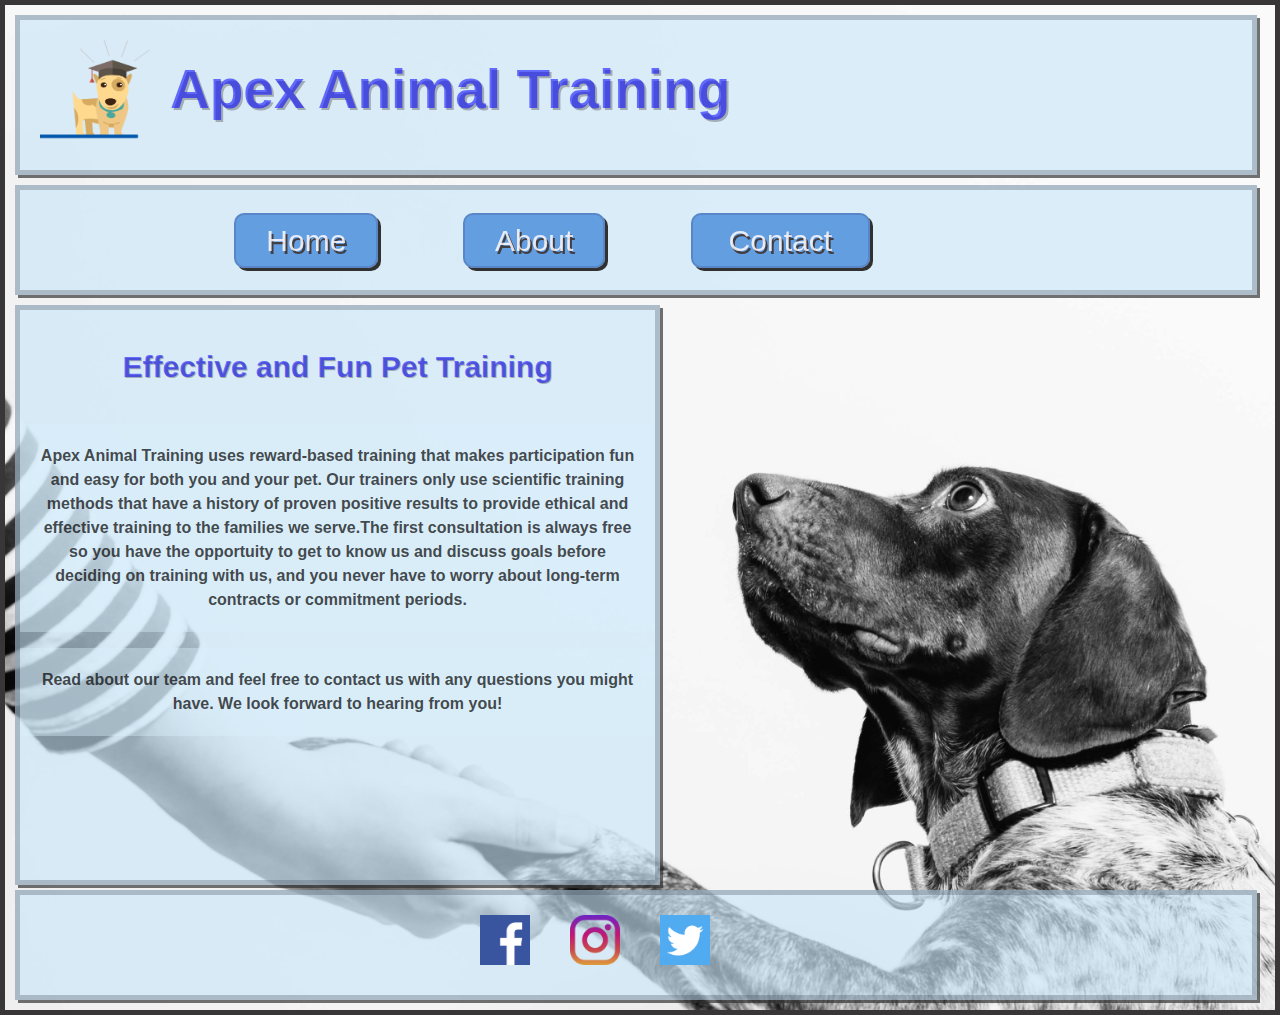
<file: index.html>
<!DOCTYPE html>
<html lang="en">
<head>
    <meta charset="UTF-8">
    <meta http-equiv="X-UA-Compatible" content="IE=edge">
    <meta name="viewport" content="width=device-width, initial-scale=1.0">
    <link rel="stylesheet" href="css/stylesheet.css">
    <title>Apex Animal Training</title>
</head>
<body>
    <header class="border">
        <div class="logo">
            <img src="img/dog-grad.png" alt="Apex Animal Training Logo" width=110px height=100px>
        </div>
        <div class="apex">
            <h1>Apex Animal Training</h1>
        </div>
    </header>
<div class="sticky">
    <nav class="border">
        <ul>
            <li><a href="index.html"><button>Home</button></a></li>
            <li><a href="about.html"><button>About</button></a></li>
            <li><a href="contact.html"><button>Contact</button></a></li>
        </ul>
    </nav>
</div>
    <aside class="border">
        <h3>Right Section</h3>
    </aside>

    <section class="border">
        <h4>Effective and Fun Pet Training</h4>
        <p>Apex Animal Training uses reward-based training that makes participation fun and easy for both you and your pet. Our trainers only use scientific training methods that have a history of proven positive results to provide ethical and effective training to the families we serve.The first consultation is always free so you have the opportuity to get to know us and discuss goals before deciding on training with us, and you never have to worry about long-term contracts or commitment periods.</p>
        <p>Read about our team and feel free to contact us with any questions you might have. We look forward to hearing from you!</p>
    </section>
</body>
<footer class="border">
    <div class="map">
        <iframe src="https://www.google.com/maps/embed?pb=!1m14!1m12!1m3!1d104113.53864625619!2d-119.03658064246932!3d35.36686010936153!2m3!1f0!2f0!3f0!3m2!1i1024!2i768!4f13.1!5e0!3m2!1sen!2sus!4v1635305051081!5m2!1sen!2sus" width="50" height="50" style="border:0;" allowfullscreen="" loading="lazy"></iframe>
    </div>
    <div class="fb-logo">
        <a href="https://www.facebook.com/apexanimaltraining" target="_blank"><img src="img/fb-logo.png" alt="Facebook Social Icon" width=50px height=50px></a>
    </div>
    <div class="insta-logo">
        <a href="http://www.instagram.com" target="_blank"><img src="img/insta-logo.png" alt="Instagram Social Icon" width=50px height=50px></a>
    </div>
    <div class="twitter-logo">
        <a href="http://www.twitter.com" target="_blank"><img src="img/twitter-logo.png" alt="Twitter Social Icon" width=50px height=50px></a>
    </div>
</footer>
</html>
</file>
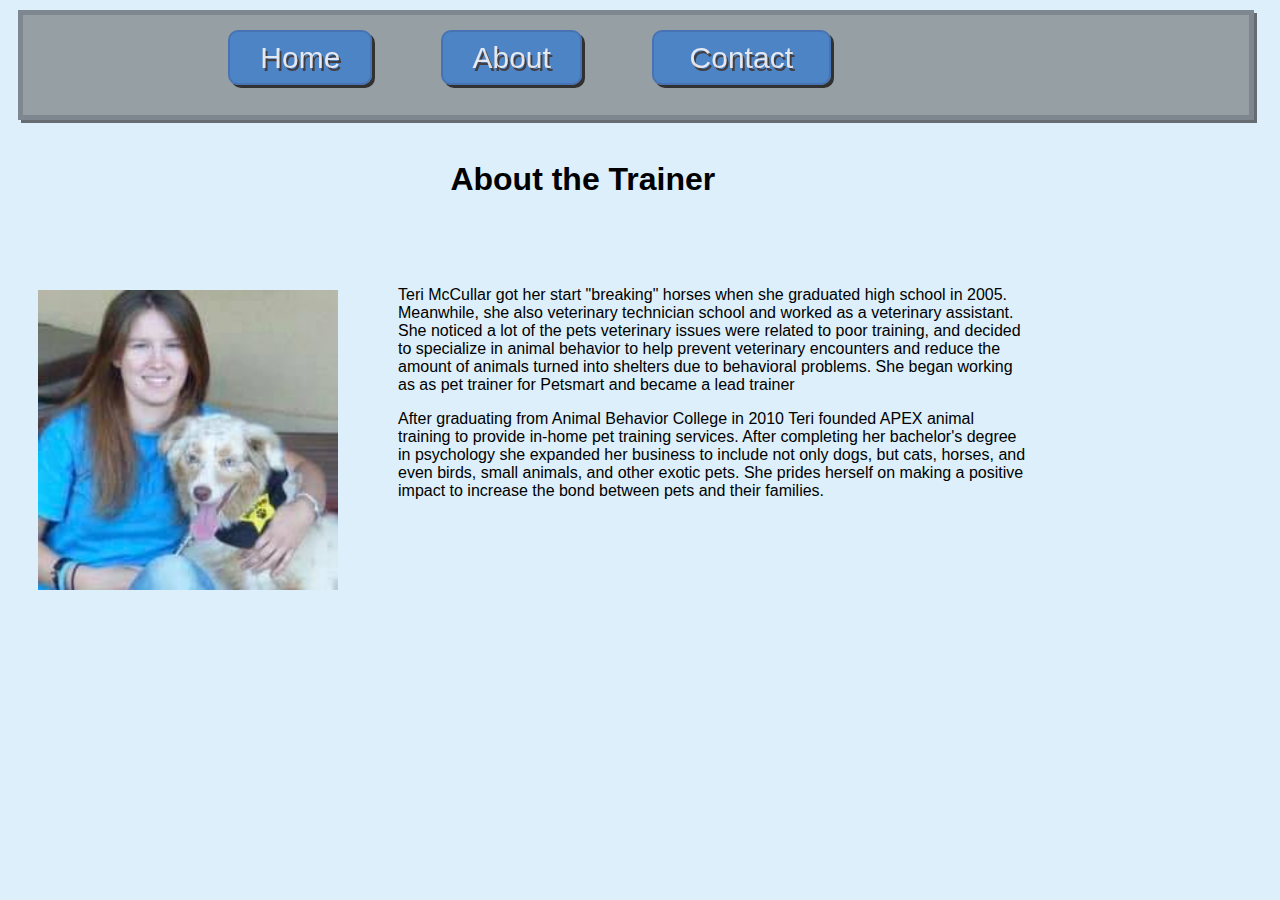
<file: about.html>
<!DOCTYPE html>
<html lang="en">
<head>
    <meta charset="UTF-8">
    <meta http-equiv="X-UA-Compatible" content="IE=edge">
    <meta name="viewport" content="width=device-width, initial-scale=1.0">
    <link rel="stylesheet" href="css/about.css">
    <title>Apex - About</title>
</head>
<body>
    <div class="sticky">
        <nav class="border">
            <ul>
                <li><a href="index.html"><button>Home</button></a></li>
                <li><a href="about.html"><button>About</button></a></li>
                <li><a href="contact.html"><button>Contact</button></a></li>
            </ul>
        </nav>
    </div>
        
    <h1>About the Trainer</h1>
        <div class="teri-moose">
            <img src="img/Teri_and_Moose.jpeg" alt="Teri and Moose" width=300 height=300>
        </div>
        <div class="about">
            <p>Teri McCullar got her start "breaking" horses when she graduated high school in 2005. Meanwhile, she also veterinary technician school and worked as a veterinary assistant. She noticed a lot of the pets veterinary issues were related to poor training, and decided to specialize in animal behavior to help prevent veterinary encounters and reduce the amount of animals turned into shelters due to behavioral problems. She began working as as pet trainer for Petsmart and became a lead trainer</p>
            <p>After graduating from Animal Behavior College in 2010 Teri founded APEX animal training to provide in-home pet training services. After completing her bachelor's degree in psychology she expanded her business to include not only dogs, but cats, horses, and even birds, small animals, and other exotic pets. She prides herself on making a positive impact to increase the bond between pets and their families.</p>
        </div>
</body>
</html>
</file>
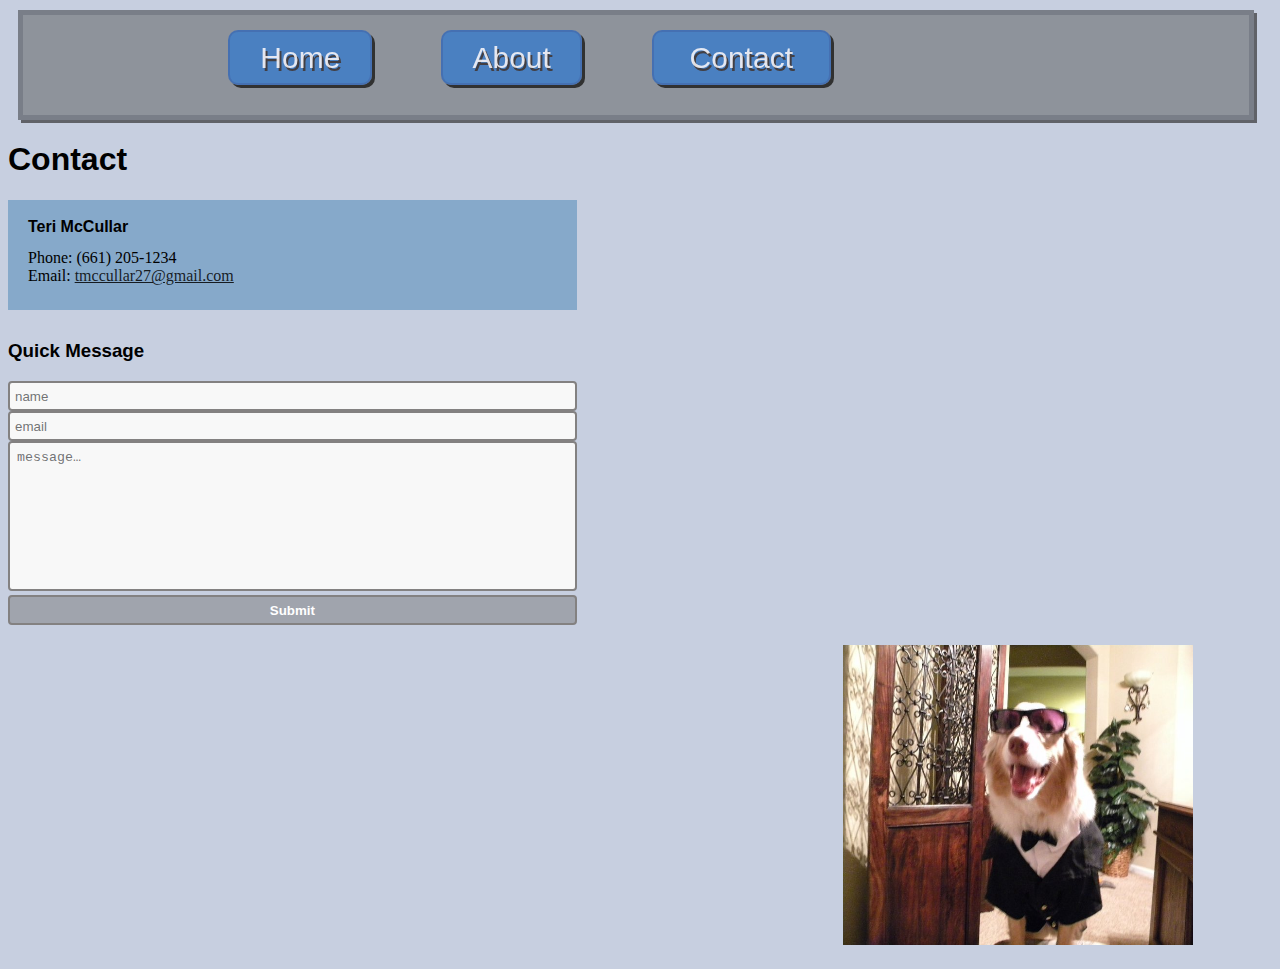
<file: contact.html>
<!DOCTYPE html>
<html lang="en">
<head>
    <meta charset="UTF-8">
    <meta http-equiv="X-UA-Compatible" content="IE=edge">
    <meta name="viewport" content="width=device-width, initial-scale=1.0">
    <link rel="stylesheet" href="css/contact.css">
    <title>Document</title>
</head>
<body>
        <div class="sticky">
            <nav class="border">
                <ul>
                    <li><a href="index.html"><button>Home</button></a></li>
                    <li><a href="about.html"><button>About</button></a></li>
                    <li><a href="contact.html"><button>Contact</button></a></li>
                </ul>
            </nav>
        </div>
    <h1>Contact</h1>
        <div class="contactInfo">
            <h2>Teri McCullar</h2>
            <a>Phone: (661) 205-1234</a><br>
            <a>Email: <a href="mailto:placeholder@email.com"
        target="_blank">tmccullar27@gmail.com</a><br>
        </div>
        <h3>Quick Message</h3>
        <form>
            <input placeholder="name" /><br>
            <input placeholder="email" /><br>
            <textarea placeholder="message…"></textarea><br>
            <input type="submit">
        </form>
        <div class="moose">
            <img src="img/moose_tuxedo.jpeg" alt="Moose in a tuxedo" width=350px height=300px>
        </div>
</body>
</html>
</file>
<file: css/stylesheet.css>
body {
    border: 5px solid rgb(56, 54, 54);
    margin: 0;
    padding: 0;
    background-image: url(/img/fabian-gieske-cbIKeuURaq8-unsplash.jpg);
    /*Photo credit: Photo by <a href="https://unsplash.com/@fbngsk?utm_source=unsplash&utm_medium=referral&utm_content=creditCopyText">Fabian Gieske</a> on <a href="https://unsplash.com/s/photos/paw-print-background?utm_source=unsplash&utm_medium=referral&utm_content=creditCopyText">Unsplash</a>*/
    background-size: cover;
}
.border {
    border: 5px solid rgba(70, 77, 92, 0.3);
    text-align: center;
    font-family: Verdana, Geneva, Tahoma, sans-serif;
    color: rgba(0, 0, 255, 0.55);
    text-shadow: 2px 2px rgba(94, 91, 97, 0.44);
    background-color: rgba(199, 229, 247, 0.63);
    box-shadow: 3px 3px rgba(49, 49, 49, 0.692);
}
.logo {
    padding: 20px;
    float: left;
}
.apex {
    float: left;
}
.sticky {
    position: -webkit-sticky;
    position: sticky;
    top: 0;
    text-align: center;
}
button {
    background-color: rgba(39, 118, 212, 0.664);
    border: 2px solid rgba(61, 80, 143, 0.3);
    border-radius: 10px;
    width: 150%;
    height: 55px;
    font-family:Verdana, Geneva, Tahoma, sans-serif;
    font-size: 30px;
    color: rgba(255, 250, 250, 0.85);
    text-shadow: 2px 3px rgb(66, 63, 68);
    box-shadow: 3px 3px rgb(49, 49, 49);
}
h1 {
    font-size: 55px;
}
h3, h4 {
    font-size: 30px;
    text-shadow: 1px 1px rgba(94, 91, 97, 0.44);
}
header {
    width: 97%;
    height: 150px;
    margin: 10px;
}
nav {
    width: 97%;
    height: 100px;
    margin: 10px;
    margin-bottom: 5px;
    margin-right: 10px;
}
ul {
    list-style-type: none;
    width: 95%;
    margin: 0;
    padding: 15px;
    padding-left: 12%;
    padding-right: 5%;
    overflow: hidden;
    float: left;
}
li {
    float: left;
    font-family: fantasy;
    font-size: 20px;
    text-decoration: none;
    color: rgba(255, 250, 250, 0.85);
    padding-left: 5%;
    padding-right: 5%;
}
li a {    
    display: block;
    padding: 8px;
}
a:link {
    color:rgba(255, 250, 250, 0.85);
}
a:visited {
    color: rgba(62, 52, 87, 0.85);
}
a button:visited {
    color: rgba(62, 52, 87, 0.85);
}
a:active {
    color: rgba(255, 250, 250, 0.85);
}
a:hover {
    color: rgb(101, 10, 119);
}
a button:hover {
    color: rgb(101, 10, 119);
}
aside {
    width: 45%;
    height: 270px;
    margin: 5px;
    margin-right: 10px;
    float: right;
    visibility: hidden;
}
section {
    width: 50%;
    height: 570px;
    margin: 5px;
    margin-left: 10px;
    font-size: 60;
    float: left;
}
article {
    width: 50%;
    height: 125px;
    margin: 5px;
    margin-left: 10px;
    margin-bottom: 10px;
    float: left;
}
footer {
    width: 97%;
    height: 100px;
    margin: 10px;
    clear: both;
}
p {
    padding: 20px;
    font-size: 20;
    font-family:Verdana, Geneva, Tahoma, sans-serif;
    font-weight: bold;
    color: rgba(0, 0, 0, 0.712);
    text-shadow: none;
    line-height: 1.5;
    background-color: rgba(219, 241, 255, 0.4);
}
.map {
    padding: 20px;
    padding-left: 30%;
    float: left;
}
.fb-logo {
    padding: 20px;
    float: left;
}
.insta-logo {
    padding: 20px;
    float: left;
}
.twitter-logo {
    padding: 20px;
    float: left;
}
</file>
<file: css/about.css>
body {
    background-size: cover;
    background-color: rgba(199, 229, 247, 0.63);
}
.sticky {
    position: -webkit-sticky;
    position: sticky;
    top: 0;
    text-align: center;
}
.border {
    border: 5px solid rgba(70, 77, 92, 0.3);
    text-align: center;
    font-family: Verdana, Geneva, Tahoma, sans-serif;
    color: rgba(0, 0, 255, 0.55);
    text-shadow: 2px 2px rgba(94, 91, 97, 0.44);
    background-color: rgba(109, 112, 114, 0.63);
    box-shadow: 3px 3px rgba(49, 49, 49, 0.692);
}
nav {
    width: 97%;
    height: 100px;
    margin: 10px;
    margin-bottom: 5px;
    margin-right: 10px;
}
ul {
    list-style-type: none;
    width: 95%;
    margin: 0;
    padding: 15px;
    padding-left: 12%;
    padding-right: 5%;
    overflow: hidden;
    float: left;
}
li {
    float: left;
    font-family: fantasy;
    font-size: 20px;
    text-decoration: none;
    color: rgba(255, 250, 250, 0.85);
    padding-left: 5%;
    padding-right: 5%;
}
button {
    background-color: rgba(39, 118, 212, 0.664);
    border: 2px solid rgba(61, 80, 143, 0.3);
    border-radius: 10px;
    width: 150%;
    height: 55px;
    font-family:Verdana, Geneva, Tahoma, sans-serif;
    font-size: 30px;
    color: rgba(255, 250, 250, 0.85);
    text-shadow: 2px 3px rgb(66, 63, 68);
    box-shadow: 3px 3px rgb(49, 49, 49);
}
a:link {
    color:rgba(255, 250, 250, 0.85);
}
a:visited {
    color: rgba(62, 52, 87, 0.85);
}
a button:visited {
    color: rgba(62, 52, 87, 0.85);
}
a:active {
    color: rgba(255, 250, 250, 0.85);
}
a:hover {
    color: rgb(101, 10, 119);
}
a button:hover {
    color: rgb(101, 10, 119);
}
h1 {
    font-family: Verdana, Geneva, Tahoma, sans-serif;
    padding: 20px;
    padding-left: 35%;
}
.teri-moose {
    padding: 30px;
    padding-top: 50px;
    float: left;
}
.about {
    padding:30px;
    width: 50%;
    font-family: Verdana, Geneva, Tahoma, sans-serif;
    float: left;
}
</file>
<file: css/contact.css>
body {
    background-size: cover;
    background-color: rgb(199, 207, 224);
}
.sticky {
    position: -webkit-sticky;
    position: sticky;
    top: 0;
    text-align: center;
}
.border {
    border: 5px solid rgba(70, 77, 92, 0.3);
    text-align: center;
    font-family: Verdana, Geneva, Tahoma, sans-serif;
    color: rgba(0, 0, 255, 0.55);
    text-shadow: 2px 2px rgba(94, 91, 97, 0.44);
    background-color: rgba(109, 112, 114, 0.63);
    box-shadow: 3px 3px rgba(49, 49, 49, 0.692);
}
nav {
    width: 97%;
    height: 100px;
    margin: 10px;
    margin-bottom: 5px;
    margin-right: 10px;
}
ul {
    list-style-type: none;
    width: 95%;
    margin: 0;
    padding: 15px;
    padding-left: 12%;
    padding-right: 5%;
    overflow: hidden;
    float: left;
}
li {
    float: left;
    font-family: fantasy;
    font-size: 20px;
    text-decoration: none;
    color: rgba(255, 250, 250, 0.85);
    padding-left: 5%;
    padding-right: 5%;
}
button {
    background-color: rgba(39, 118, 212, 0.664);
    border: 2px solid rgba(61, 80, 143, 0.3);
    border-radius: 10px;
    width: 150%;
    height: 55px;
    font-family:Verdana, Geneva, Tahoma, sans-serif;
    font-size: 30px;
    color: rgba(255, 250, 250, 0.85);
    text-shadow: 2px 3px rgb(66, 63, 68);
    box-shadow: 3px 3px rgb(49, 49, 49);
}
a:link {
    color:rgba(255, 250, 250, 0.85);
}
a:visited {
    color: rgba(62, 52, 87, 0.85);
}
a button:visited {
    color: rgba(62, 52, 87, 0.85);
}
a:active {
    color: rgba(255, 250, 250, 0.85);
}
a:hover {
    color: rgb(101, 10, 119);
}
a button:hover {
    color: rgb(101, 10, 119);
}
h1 {
    font-family: Verdana, Geneva, Tahoma, sans-serif
}
.contactInfo{
    width: 45%;
    background-color:rgba(70, 131, 180, 0.5);
    padding-top: 5px;
    padding-bottom: 25px;
    margin-top: 10px;
    margin-bottom: 30px;
}
.left{
    float: left;
}
h2 {
    font-family: Verdana, Geneva, Tahoma, sans-serif;
    font-size: medium;
    padding-left: 20px;
}
h3 {
    font-family: Verdana, Geneva, Tahoma, sans-serif;
    margin-top: 20px;
}
input {
    width: 45%;
    height: 30px;
    padding: 5px;
    box-sizing: border-box;
    border: 2px solid rgb(131, 129, 129);
    border-radius: 4px;
    background-color: #f8f8f8;
}
::placeholder {
    color:rgba(89, 90, 92, 0.856)
}
textarea {
    width: 45%;
    height: 150px;
    padding: 7px;
    box-sizing: border-box;
    border: 2px solid rgb(131, 129, 129);
    border-radius: 4px;
    background-color: #f8f8f8;
    resize: none;
}
input[type=submit] {
    background-color: rgba(125, 126, 128, 0.534);
    border: 2px solid rgb(131, 129, 129);
    font-weight: bold;
    color: white;
}
input[type=submit]:hover {
    background-color: steelblue;
}
a:link {
    color:rgba(2, 2, 2, 0.85);
}
a:visited {
    color: rgba(78, 67, 107, 0.85);
}
a:active {
    color: rgba(255, 250, 250, 0.85);
}
a:hover {
    color: rgb(65, 29, 163);
}
.moose {
    width: 30%;
    padding: 20px;
    padding-right: 50px;
    float: right;
}
</file>
